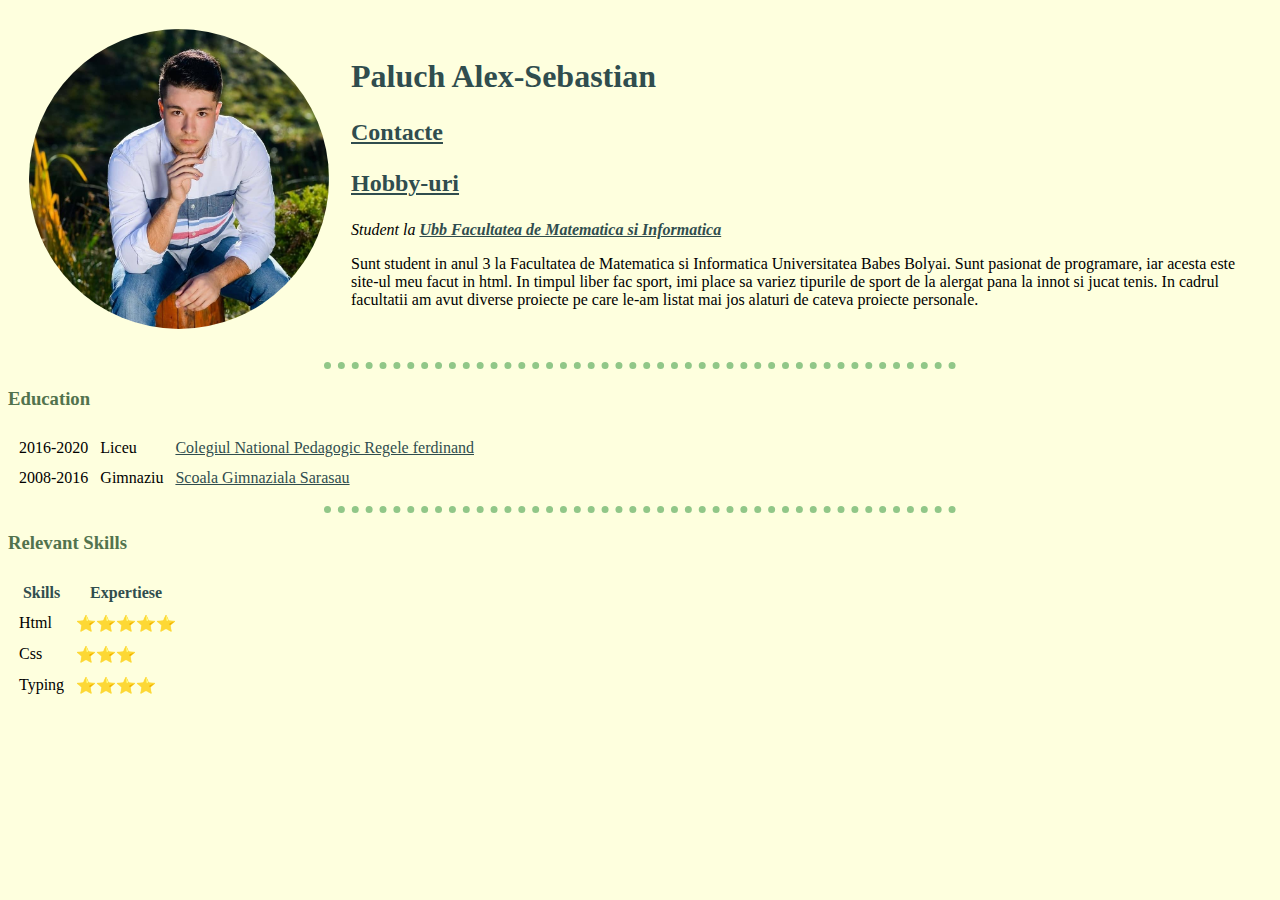
<file: index.html>
<!DOCTYPE html>
<html lang="en">
    <head>
        <meta charset="UTF-8">
        <meta http-equiv="X-UA-Compatible" content="IE=edge">
        <meta name="viewport" content="width=device-width, initial-scale=1.0">
        <title>Alex's Personal Site</title>
        <link rel="stylesheet" href="css/style.css">
    </head>
    <body>
        <table cellspacing="20">
            <tr>
                <td><img class="circular" src="images/alex.png" alt="Alex profile picture" width="300" height="300"></td>
                <td>
                    <h1>Paluch Alex-Sebastian</h1>
                    <h2>
                        <p><a href="contacts.html">Contacte</a></p>
                        <p><a href="hobbies.html">Hobby-uri</a></p>
                    </h2>
                    <p><em> Student la  <strong> <a href="https://www.cs.ubbcluj.ro/">Ubb Facultatea de Matematica si Informatica</a></strong></em></p>
                    <p>Sunt student in anul 3 la Facultatea de Matematica si Informatica Universitatea Babes Bolyai. Sunt pasionat de programare, iar acesta este site-ul meu facut in html. In timpul liber fac sport, imi place sa variez tipurile de sport de la alergat pana la innot si jucat tenis. In cadrul facultatii am avut diverse proiecte pe care le-am listat mai jos alaturi de cateva proiecte personale.</p>            
                </td>
            </tr>
        </table>
         <hr>
        <h3>Education</h3>
        <table cellspacing="10">
            <tr>
               <td>2016-2020   </td> 
               <td>Liceu</td>
               <td><a href="https://lrferdinand.ro/">Colegiul National Pedagogic Regele ferdinand</a></td>
            </tr>
            <tr>
                <td>2008-2016</td>
                <td>Gimnaziu</td>
                <td><a href="https://google.ro/"> Scoala Gimnaziala Sarasau</a></td>
            </tr>
        </table>
        <hr>
        <h3>Relevant Skills</h3>
        <table cellspacing="10">
            <thead>
                <tr>
                    <th>Skills</th>
                    <th>Expertiese</th>
                </tr>
            </thead>
            <tbody>
                <tr>
                    <td>Html</td>
                    <td>&#11088;&#11088;&#11088;&#11088;&#11088;</td>
                </tr>
                <tr>
                    <td>Css</td>
                    <td>&#11088;&#11088;&#11088;</td>
                </tr>
                <tr>
                    <td>Typing</td>
                    <td>&#11088;&#11088;&#11088;&#11088;</td>
                </tr>
            </tbody>
        </table>
    </body>
</html>
</file>
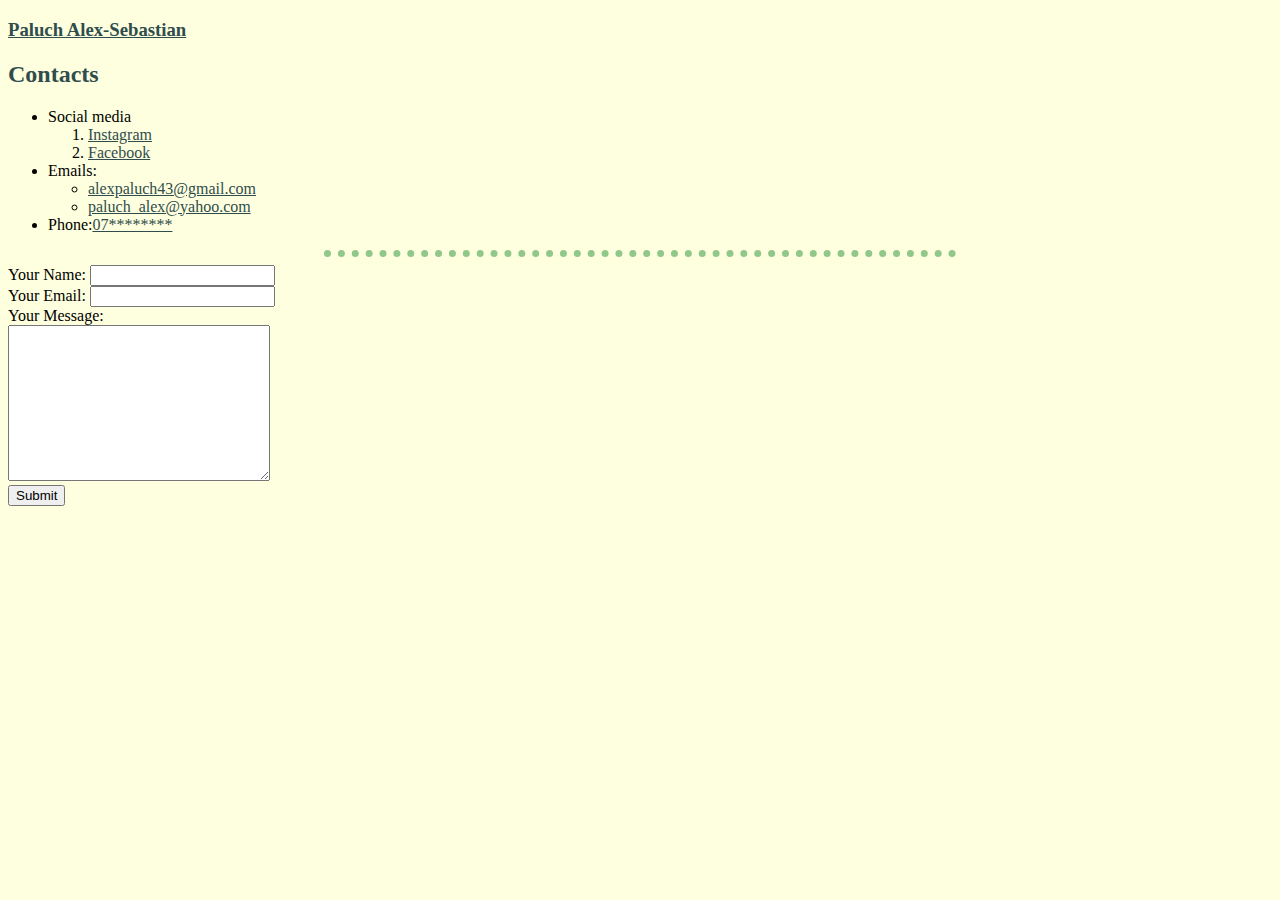
<file: contacts.html>
<!DOCTYPE html>
<html lang="en">
<head>
    <meta charset="UTF-8">
    <meta http-equiv="X-UA-Compatible" content="IE=edge">
    <meta name="viewport" content="width=device-width, initial-scale=1.0">
    <title>Alex's Contact info</title>
    <link rel="stylesheet" href="css/style.css">
</head>
<body>
    <h3><a href="index.html">Paluch Alex-Sebastian</a></h3>
    <h2>Contacts</h2>
    <ul>
        <li>Social media</li>
            <ol>
                <li><a href="https://www.instagram.com/alex_paluch/">Instagram</a> </li>
                <li><a href="https://www.facebook.com/alex.paluch43">Facebook</a> </li>
            </ol>
        <li>Emails: </li>
        <ul>
            <li><a href="mailto: alexpaluch43@gmail.com">alexpaluch43@gmail.com</a> </li>
            <li><a href="mailto: paluch_alex@yahoo.com"> paluch_alex@yahoo.com</a></li>
        </ul>

        <li>Phone:<a href="tel:123-456-7890">07********</a> </li>
    </ul>
    <hr> 
    <form action="mailto: alexpaluch43@gmail.com" method="post" enctype="text/plain">
        <label for="">Your Name:</label>
        <input type="text" name="yourName" value=""><br>
        <label for="">Your Email:</label>
        <input type="email" name="yourEmail" value=""><br>
        <label for="">Your Message:</label><br>
        <textarea name="yourMessage" cols="30" rows="10"></textarea><br>
        <input type="submit">

    </form>
</body>
</html>
</file>
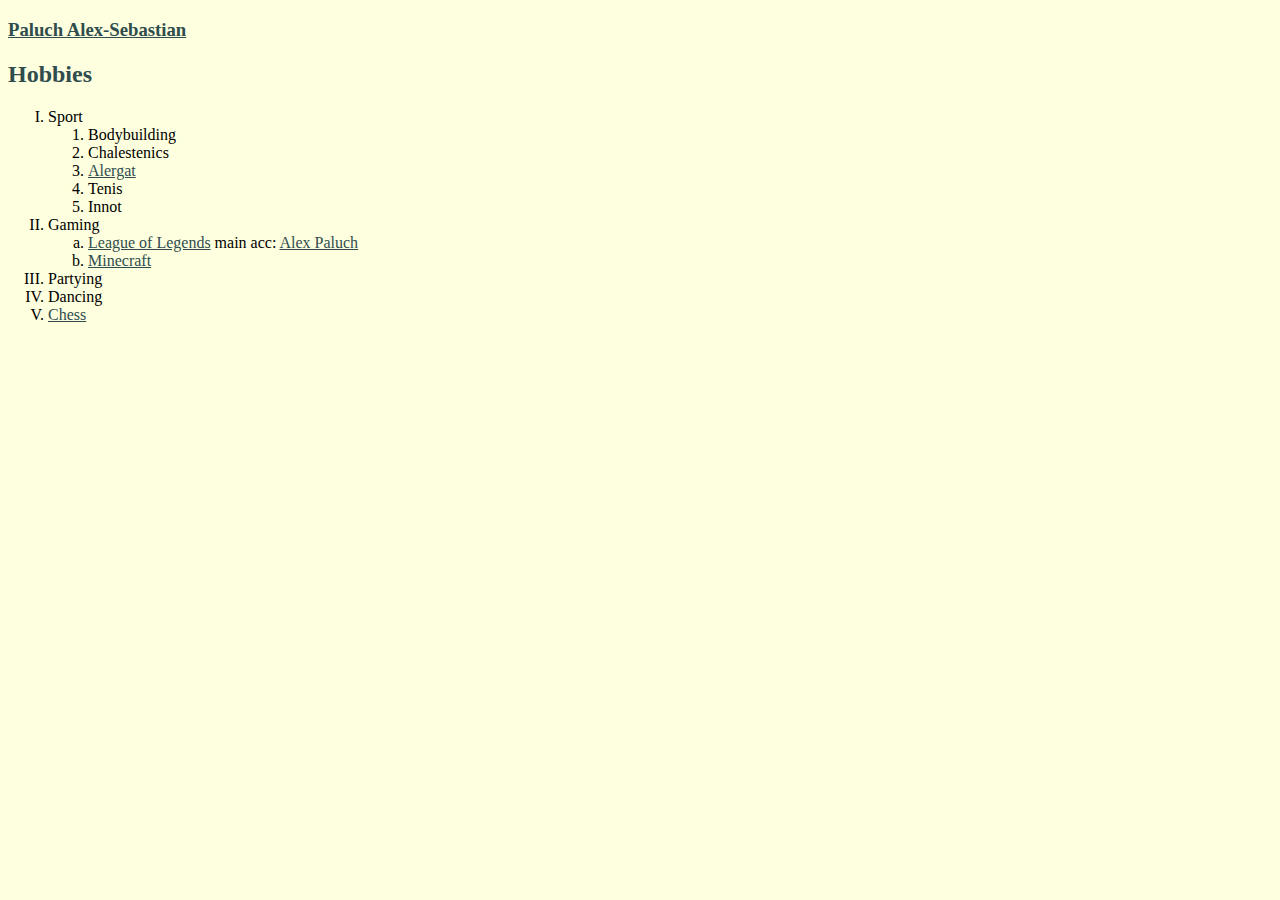
<file: hobbies.html>
<!DOCTYPE html>
<html lang="en">
<head>
    <meta charset="UTF-8">
    <meta http-equiv="X-UA-Compatible" content="IE=edge">
    <meta name="viewport" content="width=device-width, initial-scale=1.0">
    <title>Hobby-uri</title>
    <link rel="stylesheet" href="css/style.css">
</head>
<body>
    <h3><a href="index.html">Paluch Alex-Sebastian</a></h3>
    <h2>Hobbies</h2>
        <ol type="I">
            <li>Sport
                <ol>
                    <li>Bodybuilding</li>
                    <li>Chalestenics</li>
                    <li><a href="https://www.strava.com/athletes/alex_paluch"> Alergat</a></li>
                    <li>Tenis</li>
                    <li>Innot</li>
                </ol>
            </li>
            <li>Gaming</li>
                <ol type="a">
                    <li><a href="https://www.leagueoflegends.com/">League of Legends</a> main acc: <a href="https://www.op.gg/summoners/eune/Alex%20Paluch">Alex Paluch</a></li>
                    <li><a href="https://www.minecraft.net/"> Minecraft</a></li>
                </ol>
            <li>Partying</li>
            <li>Dancing</li>
            <li><a href="https://www.chess.com/member/paluchalex"> Chess</a></li>
        </ol>
</body>
</html>
</file>
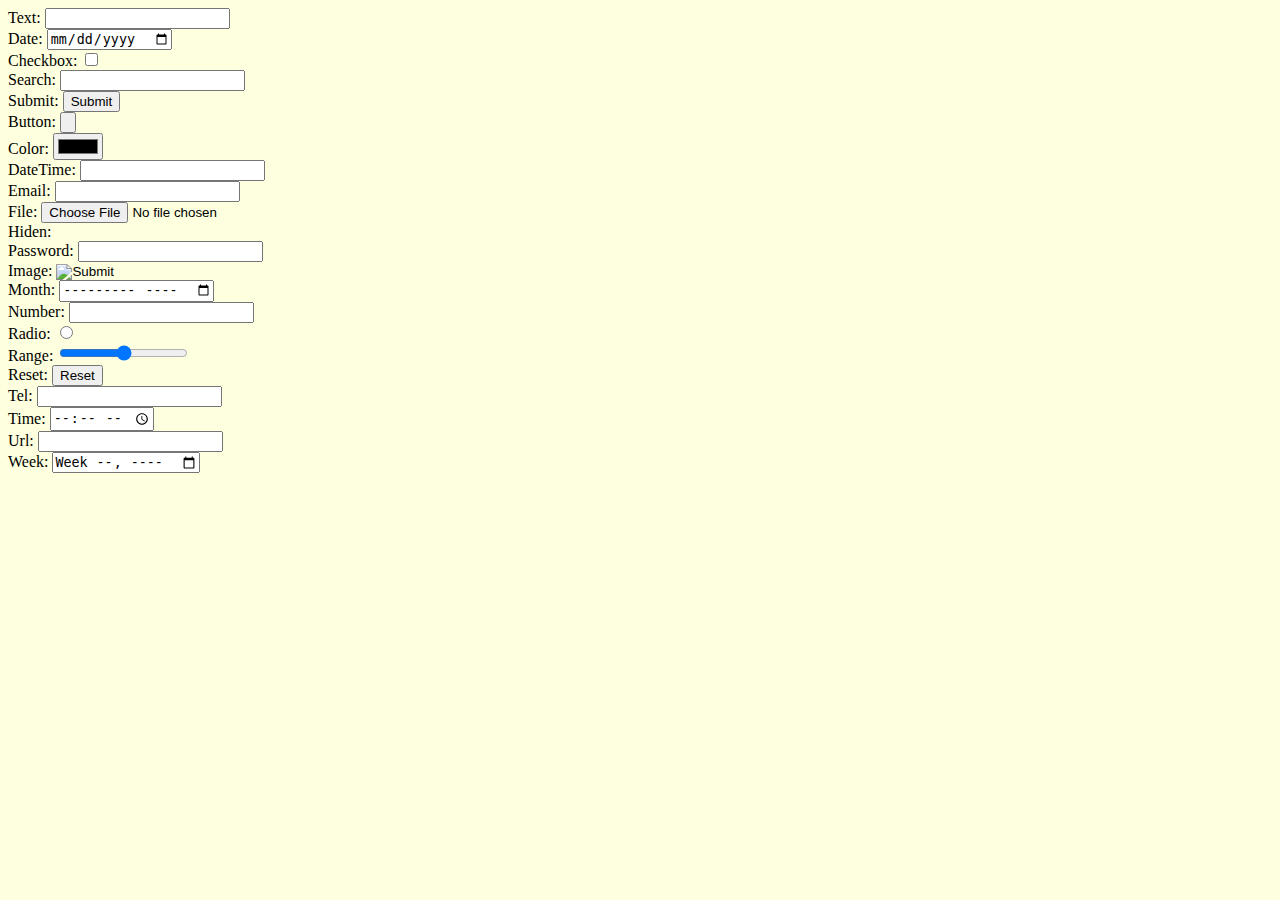
<file: inputs.html>
<!DOCTYPE html>
<html lang="en">
<head>
    <meta charset="UTF-8">
    <meta http-equiv="X-UA-Compatible" content="IE=edge">
    <meta name="viewport" content="width=device-width, initial-scale=1.0">
    <title>Inputs</title>
    <link rel="stylesheet" href="css/style.css">
</head>
<body>
    <form action="">
        <label for="">Text:</label>
        <input type="text" name="" id=""><br>
        <label for="">Date:</label>
        <input type="date" name="" id=""><br>
        <label for="">Checkbox:</label>
        <input type="checkbox" name="" id=""><br>
        <label for="">Search:</label>
        <input type="search" name="" id=""><br>
        <label for="">Submit:</label>
        <input type="submit" name="" id=""><br>
        <label for="">Button:</label>
        <input type="button" name="" id=""><br>
        <label for="">Color:</label>
        <input type="color" name="" id=""><br>
        <label for="">DateTime:</label>
        <input type="datetime" name="" id=""><br>
        <label for="">Email:</label>
        <input type="email" name="" id=""><br>
        <label for="">File:</label>
        <input type="file" name="" id=""><br>
        <label for="">Hiden:</label>
        <input type="hidden" name="" id=""><br>
        <label for="">Password:</label>
        <input type="password" name="" id=""><br>
        <label for="">Image:</label>
        <input type="image" name="" id=""><br>
        <label for="">Month:</label>
        <input type="month" name="" id=""><br>
        <label for="">Number:</label>
        <input type="number" name="" id=""><br>
        <label for="">Radio:</label>
        <input type="radio" name="" id=""><br>
        <label for="">Range:</label>
        <input type="range" name="" id=""><br>
        <label for="">Reset:</label>
        <input type="reset" name="" id=""><br>
        <label for="">Tel:</label>
        <input type="tel" name="" id=""><br>
        <label for="">Time:</label>
        <input type="time" name="" id=""><br>
        <label for="">Url:</label>
        <input type="url" name="" id=""><br>
        <label for="">Week:</label>
        <input type="week" name="" id=""><br>
    </form>
</body>
</html>
</file>
<file: css/style.css>
/***********************TAG SELECTORS***********************/

body {
    background-color: #FEFFDE;
}
th {
    color: #304D4E;
}
hr {
    border-color: #91C788;
    border-style: dotted none none;
    border-width: 7px;
    width: 50%;
}
h1 {
    color: #304D4E;
}
h2 {
    color: #304D4E;
}
h3 {
    color: #52734D;
}

a:link {
    color: #304D4E;
    background-color: transparent;
    text-decoration: underline;
}
a:visited {
    color: #4CACBC;
    background-color: transparent;
    text-decoration: none;
} 
a:hover {
    color: #52734D;
    background-color: transparent;
    text-decoration: underline;
} 
a:active {
    color: #4CACBC;
    background-color: transparent;
    text-decoration: underline;
}

/***********************CLASS SELECTORS***********************/

.circular {
    border-radius: 100%;
}

/***********************ID SELECTORS***********************/
</file>
